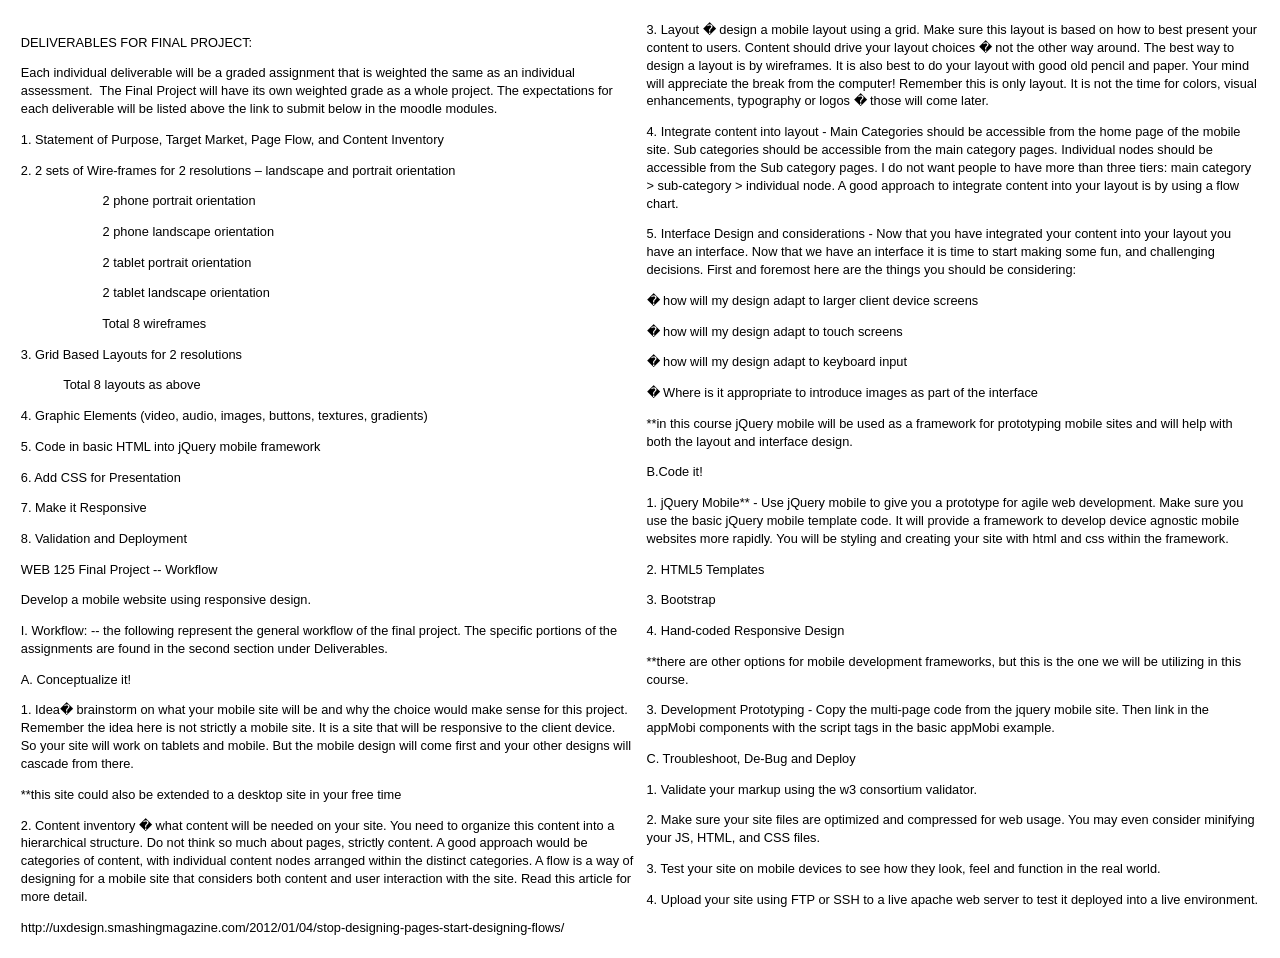
<file: meta/FinalProject.html>
<!DOCTYPE html>
<head>
<title>WEB 125</title>
<style>
#content {
	column-count: 2;
	column-gap: 2em
	column-rule: .5px #aaa;
	font: 80%/1.1 lucida, arial, san-serif;
	padding: 1em;
	line-height: 1.4em;
}
</style>
</head>
<html>
<body>
<div id="content">
   <p ></p>
   <p ><span >DELIVERABLES FOR FINAL PROJECT:</span></p>
   <p ></p>
   <p ><span >Each individual deliverable will be a graded assignment that is weighted the same as an individual assessment. &nbsp;The Final Project will have its own weighted grade as a whole project. The expectations for each deliverable will be listed above the link to submit below in the moodle modules.</span></p>
   <p ></p>
   <p ><span >1. Statement of Purpose, Target Market, Page Flow, and Content Inventory</span></p>
   <p ></p>
   <p ><span >2. 2 sets of Wire-frames for 2 resolutions &#150; landscape and portrait orientation</span></p>
   <p ></p>
   <p ><span > &nbsp;&nbsp;&nbsp;&nbsp;&nbsp;&nbsp;&nbsp;&nbsp;&nbsp;&nbsp;&nbsp;&nbsp;&nbsp;&nbsp;&nbsp;&nbsp;&nbsp;&nbsp;&nbsp;&nbsp;&nbsp;&nbsp;&nbsp;2 phone portrait orientation</span></p>
   <p ></p>
   <p ><span > &nbsp;&nbsp;&nbsp;&nbsp;&nbsp;&nbsp;&nbsp;&nbsp;&nbsp;&nbsp;&nbsp;&nbsp;&nbsp;&nbsp;&nbsp;&nbsp;&nbsp;&nbsp;&nbsp;&nbsp;&nbsp;&nbsp;&nbsp;2 phone landscape orientation</span></p>
   <p ></p>
   <p ><span > &nbsp;&nbsp;&nbsp;&nbsp;&nbsp;&nbsp;&nbsp;&nbsp;&nbsp;&nbsp;&nbsp;&nbsp;&nbsp;&nbsp;&nbsp;&nbsp;&nbsp;&nbsp;&nbsp;&nbsp;&nbsp;&nbsp;&nbsp;2 tablet portrait orientation</span></p>
   <p ></p>
   <p ><span > &nbsp;&nbsp;&nbsp;&nbsp;&nbsp;&nbsp;&nbsp;&nbsp;&nbsp;&nbsp;&nbsp;&nbsp;&nbsp;&nbsp;&nbsp;&nbsp;&nbsp;&nbsp;&nbsp;&nbsp;&nbsp;&nbsp;&nbsp;2 tablet landscape orientation</span></p>
   <p ></p>
   <p ><span > &nbsp;&nbsp;&nbsp;&nbsp;&nbsp;&nbsp;&nbsp;&nbsp;&nbsp;&nbsp;&nbsp;&nbsp;&nbsp;&nbsp;&nbsp;&nbsp;&nbsp;&nbsp;&nbsp;&nbsp;&nbsp;&nbsp;&nbsp;Total 8 wireframes</span></p>
   <p ></p>
   <p ><span >3. Grid Based Layouts for 2 resolutions </span></p>
   <p ></p>
   <p ><span > &nbsp;&nbsp;&nbsp;&nbsp;&nbsp;&nbsp;&nbsp;&nbsp;&nbsp;&nbsp;&nbsp;&nbsp;Total 8 layouts as above</span></p>
   <p ></p>
   <p ><span >4. Graphic Elements (video, audio, images, buttons, textures, gradients)</span></p>
   <p ></p>
   <p ><span >5. Code in basic HTML into jQuery mobile framework</span></p>
   <p ></p>
   <p ><span >6. Add CSS for Presentation</span></p>
   <p ></p>
   <p ><span >7. Make it Responsive</span></p>
   <p ></p>
   <p ><span >8. Validation and Deployment</span></p>
   <p ></p>
WEB 125 Final Project -- Workflow

<p>
Develop a mobile website using responsive design.</p>
<p>
I. Workflow: -- the following represent the general workflow of the final project. The specific portions of the assignments are found in the second section under Deliverables.</p>
<p>
A.                    Conceptualize it!</p>
<p>
1. Idea� brainstorm on what your mobile site will be and why the choice would make sense for this project. Remember the idea here is not strictly a mobile site. It is a site that will be responsive to the client device. So your site will work on tablets and mobile. But the mobile design will come first and your other designs will cascade from there. </p>
<p>
**this site could also be extended to a desktop site in your free time</p>
<p>
2. Content inventory � what content will be needed on your site. You need to organize this content into a hierarchical structure. Do not think so much about pages, strictly content. A good approach would be categories of content, with individual content nodes arranged within the distinct categories. A flow is a way of designing for a mobile site that considers both content and user interaction with the site. Read this article for more detail.</p>
<p>
      http://uxdesign.smashingmagazine.com/2012/01/04/stop-designing-pages-start-designing-flows/</p>
<p>
3. Layout � design a mobile layout using a grid. Make sure this layout is based on how to best present your content to users. Content should drive your layout choices � not the other way around. The best way to design a layout is by wireframes. It is also best to do your layout with good old pencil and paper. Your mind will appreciate the break from the computer! Remember this is only layout. It is not the time for colors, visual enhancements, typography or logos � those will come later.</p>
<p>
4. Integrate content into layout - Main Categories should be accessible from the home page of the mobile site. Sub categories should be accessible from the main category pages. Individual nodes should be accessible from the Sub category pages. I do not want people to have more than three tiers: main category > sub-category > individual node. A good approach to integrate content into your layout is by using a flow chart.</p>
<p>
5. Interface Design and considerations - Now that you have integrated your content into your layout you have an interface. Now that we have an interface it is time to start making some fun, and challenging decisions. First and foremost here are the things you should be considering:</p>
<p>
� how will my design adapt to larger client device screens</p>
<p>
� how will my design adapt to touch screens</p>
<p>
� how will my design adapt to keyboard input</p>
<p>
� Where is it appropriate to introduce images as part of the interface</p>
<p>
**in this course jQuery mobile will be used as a framework for prototyping mobile sites and will help with both the layout and interface design.</p>
<p>
B.Code it!</p>
<p>
1. jQuery Mobile** - Use jQuery mobile to give you a prototype for agile web development.  Make sure you use the basic jQuery mobile template code. It will provide a framework to develop device agnostic mobile websites more rapidly. You will be styling and creating your site with html and css within the framework.</p>
<p>
2. HTML5 Templates</p>
<p>
3. Bootstrap</p>
<p>
4. Hand-coded Responsive Design</p>
<p>
**there are other options for mobile development frameworks, but this is the one we will be utilizing in this course.</p>
<p>
3. Development Prototyping - Copy the multi-page code from the jquery mobile site. Then link in the appMobi components with the script tags in the basic appMobi example.</p>
<p>
C. Troubleshoot, De-Bug and Deploy</p>
<p>
 1. Validate your markup using the w3 consortium validator.</p>
<p>
            2. Make sure your site files are optimized and compressed for web usage. You may even consider minifying your JS, HTML, and CSS files.</p>
<p>
            3. Test your site on mobile devices to see how they look, feel and function in the real world.</p>
<p>
            4. Upload your site using FTP or SSH to a live apache web server to test it deployed into a live environment. 
</p>

</div>
</body>
</html>
</file>
